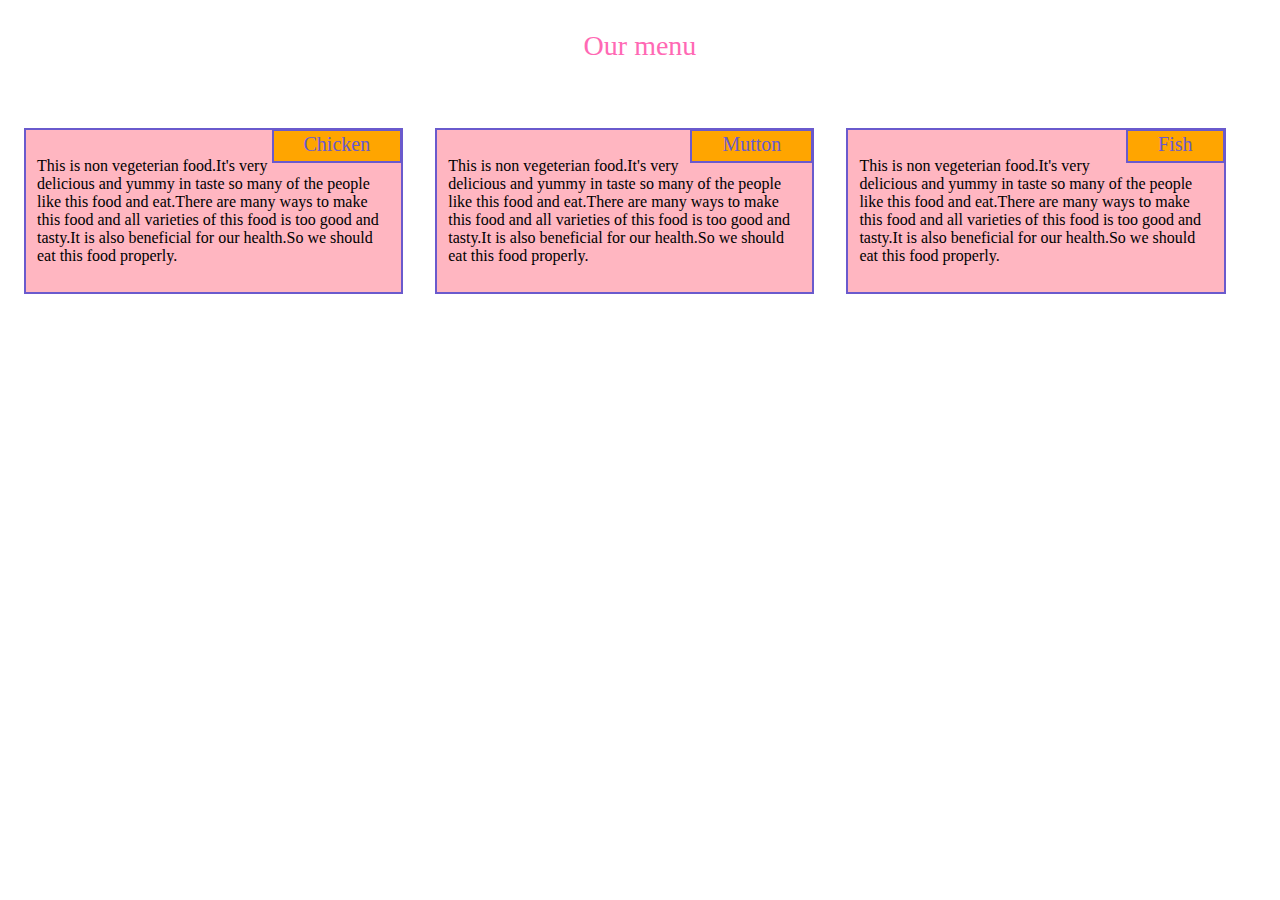
<file: module2-solution/index.html>
<!DOCTYPE html>
<html>
<head>
	<meta charset="utf-8">
	<meta name="viewport" content="width=device-width,initial-scale=1.0">
	<title>Assignment for Module 2</title>
	<link rel="stylesheet" href="style.css">
</head>
<body>
<header>Our menu</header>
	<section>
		<header>Chicken</header>
		<p>This is non vegeterian food.It's very delicious and yummy in taste so many of the people like this food and eat.There are many ways to make this food and all varieties of this food is too good and tasty.It is also beneficial for our health.So we should eat this food properly.</p>
	</section>
	<section>
		<header>Mutton</header>
		<p>This is non vegeterian food.It's very delicious and yummy in taste so many of the people like this food and eat.There are many ways to make this food and all varieties of this food is too good and tasty.It is also beneficial for our health.So we should eat this food properly.</p>
	</section>
	<section class="tit">
		<header>Fish</header>
		<p>This is non vegeterian food.It's very delicious and yummy in taste so many of the people like this food and eat.There are many ways to make this food and all varieties of this food is too good and tasty.It is also beneficial for our health.So we should eat this food properly.</p>
	</section>
</body>
</html>
</file>
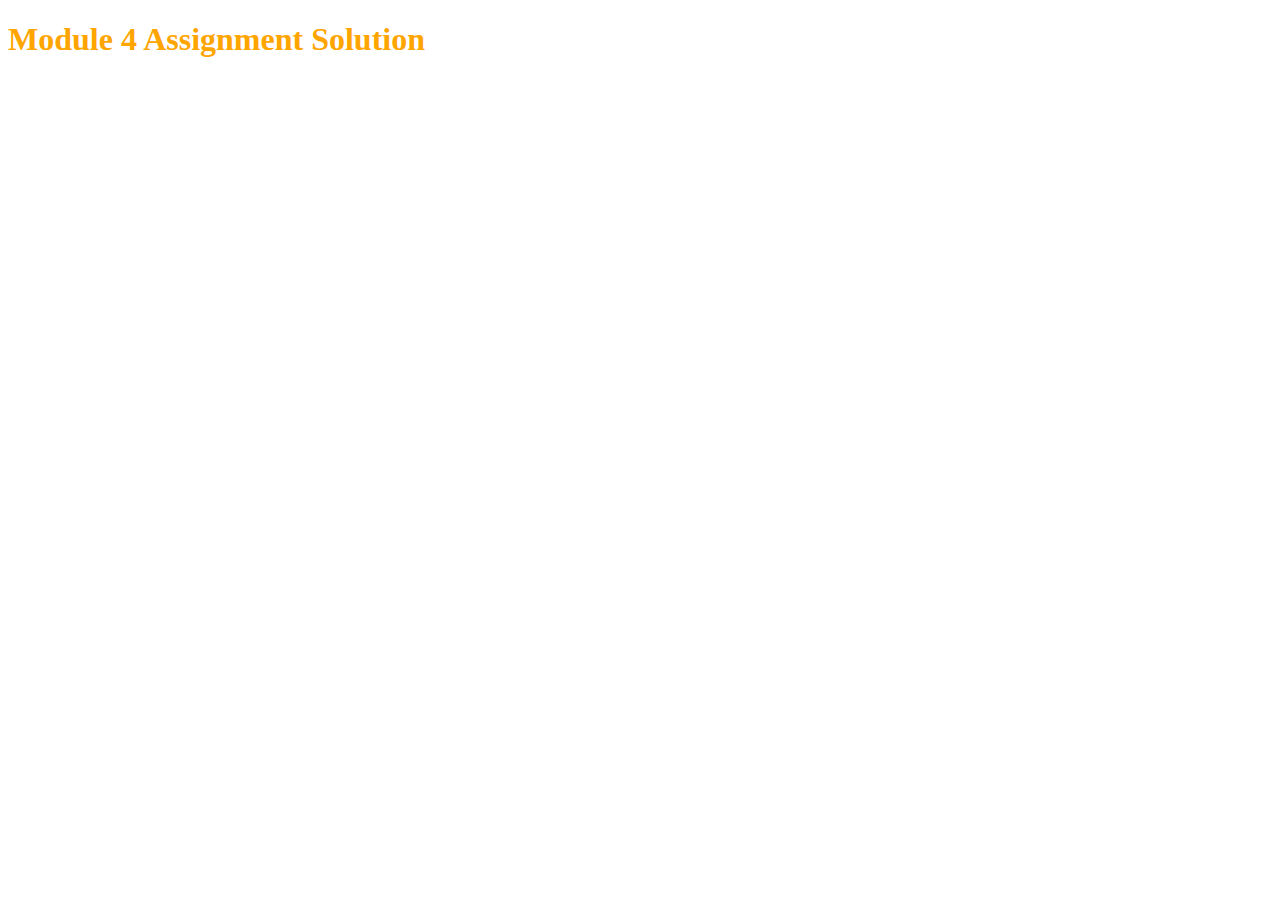
<file: module4-solution/index.html>
<!DOCTYPE html>
<html>
<head>
  <meta charset="utf-8">
  <title>Module 4 Assignment Solution</title>
  <script src="sayHello.js"></script>
  <script src="sayGoodbye.js"></script>
  <script src="script.js"></script>
</head>
<body>
  <h1 style="color: orange">Module 4 Assignment Solution</h1>
</body>
</html>
</file>
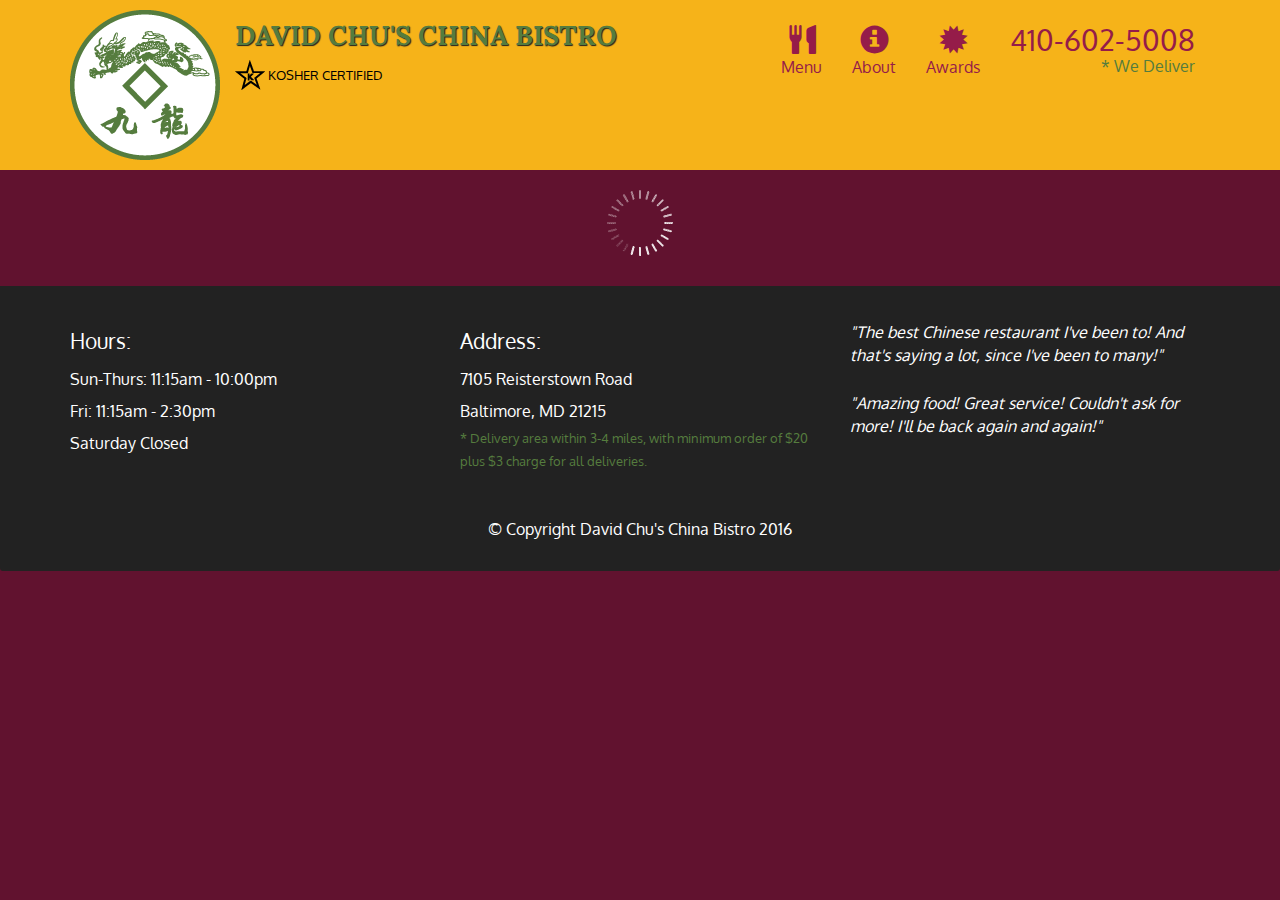
<file: module5-solution/index.html>
<!doctype html>
<html lang="en">
  <head>
    <meta charset="utf-8">
    <meta http-equiv="X-UA-Compatible" content="IE=edge">
    <meta name="viewport" content="width=device-width, initial-scale=1">
    <title>David Chu's China Bistro</title>
    <link rel="stylesheet" href="css/bootstrap.min.css">
    <link rel="stylesheet" href="css/styles.css">
    <link href='https://fonts.googleapis.com/css?family=Oxygen:400,300,700' rel='stylesheet' type='text/css'>
    <link href='https://fonts.googleapis.com/css?family=Lora' rel='stylesheet' type='text/css'>
  </head>
<body>
  <header>
    <nav id="header-nav" class="navbar navbar-default">
      <div class="container">
        <div class="navbar-header">
          <a href="index.html" class="pull-left visible-md visible-lg">
            <div id="logo-img" alt="Logo image"></div>
          </a>

          <div class="navbar-brand">
            <a href="index.html"><h1>David Chu's China Bistro</h1></a>
            <p>
              <img src="images/star-k-logo.png" alt="Kosher certification">
              <span>Kosher Certified</span>
            </p>
          </div>

          <button id="navbarToggle" type="button" class="navbar-toggle collapsed" data-toggle="collapse" data-target="#collapsable-nav" aria-expanded="false">
            <span class="sr-only">Toggle navigation</span>
            <span class="icon-bar"></span>
            <span class="icon-bar"></span>
            <span class="icon-bar"></span>
          </button>
        </div>
        
        <div id="collapsable-nav" class="collapse navbar-collapse">
           <ul id="nav-list" class="nav navbar-nav navbar-right">
            <li id="navHomeButton" class="visible-xs active">
              <a href="index.html">
                <span class="glyphicon glyphicon-home"></span> Home</a>
            </li>
            <li id="navMenuButton">
              <a href="#" onclick="$dc.loadMenuCategories();">
                <span class="glyphicon glyphicon-cutlery"></span><br class="hidden-xs"> Menu</a>
            </li>
            <li>
              <a href="#">
                <span class="glyphicon glyphicon-info-sign"></span><br class="hidden-xs"> About</a>
            </li>
            <li>
              <a href="#">
                <span class="glyphicon glyphicon-certificate"></span><br class="hidden-xs"> Awards</a>
            </li>
            <li id="phone" class="hidden-xs">
              <a href="tel:410-602-5008">
                <span>410-602-5008</span></a><div>* We Deliver</div>
            </li>
          </ul><!-- #nav-list -->
        </div><!-- .collapse .navbar-collapse -->
      </div><!-- .container -->
    </nav><!-- #header-nav -->
  </header>

  <div id="call-btn" class="visible-xs">
    <a class="btn" href="tel:410-602-5008">
    <span class="glyphicon glyphicon-earphone"></span>
    410-602-5008
    </a>
  </div>
  <div id="xs-deliver" class="text-center visible-xs">* We Deliver</div>

  <div id="main-content" class="container"></div>

  <footer class="panel-footer">
    <div class="container">
      <div class="row">
        <section id="hours" class="col-sm-4">
          <span>Hours:</span><br>
          Sun-Thurs: 11:15am - 10:00pm<br>
          Fri: 11:15am - 2:30pm<br>
          Saturday Closed
          <hr class="visible-xs">
        </section>
        <section id="address" class="col-sm-4">
          <span>Address:</span><br>
          7105 Reisterstown Road<br>
          Baltimore, MD 21215
          <p>* Delivery area within 3-4 miles, with minimum order of $20 plus $3 charge for all deliveries.</p>
          <hr class="visible-xs">
        </section>
        <section id="testimonials" class="col-sm-4">
          <p>"The best Chinese restaurant I've been to! And that's saying a lot, since I've been to many!"</p>
          <p>"Amazing food! Great service! Couldn't ask for more! I'll be back again and again!"</p>
        </section>
      </div>
      <div class="text-center">&copy; Copyright David Chu's China Bistro 2016</div>
    </div>
  </footer>

  <!-- jQuery (Bootstrap JS plugins depend on it) -->
  <script src="js/jquery-2.1.4.min.js"></script>
  <script src="js/bootstrap.min.js"></script>
  <script src="js/ajax-utils.js"></script>
  <script src="js/script.js"></script>
</body>
</html>
</file>
<file: module2-solution/style.css>
body{
	font-family: cursive;
}
header{
	font-size: 175%;
	color:hotpink;
	text-align: center;
	margin-top: 30px;
	margin-bottom: 50px;
}
section>header{
	font-size: 125%;
	color:slateblue;
	position:relative;
	float:right;
	background-color:orange;
	margin-top: -12px;
	margin-right:-12px;
	margin-bottom:0px;
	padding-left:30px;
	padding-right:30px;
	padding-top:2px;
	padding-bottom:5px;
	border:2px solid slateblue;
}
section{
	border:2px solid slateblue;
	padding:11px;
	margin: 16px;
	box-sizing: border-box;
	background-color: lightpink;
    float:left;
}
@media (min-width: 992px){
	section{
		width:30%;
	}
}
@media (min-width: 768px) and (max-width:992px ){
	section{
		width:45%;
		float:left;
	}
	section.tit{
        width:94%;
	}
}
@media (max-width: 767px){
	section{
		width:95%;
	}
}
p{
	color:black;
}
<<<<<<< HEAD
=======

>>>>>>> ddba96542a3e9003257985119e05d81802740c97
</file>
<file: module5-solution/css/styles.css>
body {
  font-size: 16px;
  color: #fff;
  background-color: #61122f;
  font-family: 'Oxygen', sans-serif;
}

/** HEADER **/
#header-nav {
  background-color: #f6b319;
  border-radius: 0;
  border: 0;
}

#logo-img {
  background: url('../images/restaurant-logo_large.png') no-repeat;
  width: 150px;
  height: 150px;
  margin: 10px 15px 10px 0;
}

.navbar-brand {
  padding-top: 25px;
}
.navbar-brand h1 { /* Restaurant name */
  font-family: 'Lora', serif;
  color: #557c3e;
  font-size: 1.5em;
  text-transform: uppercase;
  font-weight: bold;
  text-shadow: 1px 1px 1px #222;
  margin-top: 0;
  margin-bottom: 0;
  line-height: .75;
}
.navbar-brand a:hover, .navbar-brand a:focus {
  text-decoration: none;
}
.navbar-brand p { /* Kosher cert */
  color: #000;
  text-transform: uppercase;
  font-size: .7em;
  margin-top: 15px;
}
.navbar-brand p span { /* Star-K */
  vertical-align: middle;
}

#nav-list {
  margin-top: 10px;
}
#nav-list a {
  color: #951C49;
  text-align: center;
}
#nav-list a:hover {
  background: #E7E7E7;
}
#nav-list a span {
  font-size: 1.8em;
}

#phone {
  margin-top: 5px;
}
#phone a { /* Phone number */
  text-align: right;
  padding-bottom: 0;
}
#phone div { /* We Deliver */
  color: #557c3e;
  text-align: right;
  padding-right: 15px;
}

.navbar-header button.navbar-toggle, .navbar-header .icon-bar {
  border: 1px solid #61122f;
}
.navbar-header button.navbar-toggle {
  clear: both;
  margin-top: -30px;
}
/* END HEADER */

/* FOOTER */
.panel-footer {
  margin-top: 30px;
  padding-top: 35px;
  padding-bottom: 30px;
  background-color: #222;
  border-top: 0;
}
.panel-footer div.row {
  margin-bottom: 35px;
}
#hours, #address {
  line-height: 2;
}
#hours > span, #address > span {
  font-size: 1.3em;
}
#address p {
  color: #557c3e;
  font-size: .8em;
  line-height: 1.8;
}
#testimonials {
  font-style: italic;
}
#testimonials p:nth-child(2) {
  margin-top: 25px;
}
/* END FOOTER */



/* HOME PAGE */
.container .jumbotron {
  box-shadow: 0 0 50px #3F0C1F;
  border: 2px solid #3F0C1F;
}

#menu-tile, #specials-tile, #map-tile {
  height: 250px;
  width: 100%;
  margin-bottom: 15px;
  position: relative;
  border: 2px solid #3F0C1F;
  overflow: hidden;
}
#menu-tile:hover, #specials-tile:hover, #map-tile:hover {
  box-shadow: 0 1px 5px 1px #cccccc;
}
#menu-tile {
  background: url('../images/menu-tile.jpg') no-repeat;
  background-position: center;
}
#specials-tile {
  background: url('../images/specials-tile.jpg') no-repeat;
  background-position: center;
}
#menu-tile span, #specials-tile span, #map-tile span {
  position: absolute;
  bottom: 0;
  right: 0;
  width: 100%;
  text-align: center;
  font-size: 1.6em;
  text-transform: uppercase;
  background-color: #000;
  color: #fff;
  opacity: .8;
}
/* END HOME PAGE */

/* MENU CATEGORIES PAGE */
.category-tile { 
  position: relative;
  border: 2px solid #3F0C1F;
  overflow: hidden;
  width: 200px;
  height: 200px;
  margin: 0 auto 15px;
}
.category-tile span {
  position: absolute;
  bottom: 0;
  right: 0;
  width: 100%;
  text-align: center;
  font-size: 1.2em;
  text-transform: uppercase;
  background-color: #000;
  color: #fff;
  opacity: .8;
}
.category-tile:hover {
  box-shadow: 0 1px 5px 1px #cccccc;
}

#menu-categories-title + div {
  margin-bottom: 50px;
}
/* END MENU CATEGORIES PAGE */

/* SINGLE CATEGORY PAGE */
.menu-item-tile {
  margin-bottom: 25px;
}
.menu-item-tile hr {
  width: 80%;
}
.menu-item-tile .menu-item-price {
  font-size: 1.1em;
  text-align: right;
  margin-top: -15px;
  margin-right: -15px;
}
.menu-item-tile .menu-item-price span {
  font-size: .6em;
}
.menu-item-photo {
  position: relative;
  border: 2px solid #3F0C1F; 
  overflow: hidden;
  padding: 0;
  margin-right: -15px;
  margin-left: auto;
  margin-bottom: 20px;
  max-width: 250px;
}
.menu-item-photo div {
  position: absolute;
  bottom: 0;
  right: 0;
  width: 80px;
  background-color: #557c3e;
  text-align: center;
}
.menu-item-description {
  padding-right: 30px;
}
h3.menu-item-title {
  margin: 0 0 10px;
}
.menu-item-details {
  font-size: .9em;
  font-style: italic;
}
/* END SINGLE CATEGORY PAGE */


/********** Large devices only **********/
@media (min-width: 1200px) {
  .container .jumbotron {
    background: url('../images/jumbotron_1200.jpg') no-repeat;
    height: 675px;
  }
}

/********** Medium devices only **********/
@media (min-width: 992px) and (max-width: 1199px) {
  /* Header */
  #logo-img {
    background: url('../images/restaurant-logo_medium.png') no-repeat;
    width: 100px;
    height: 100px;
    margin: 5px 5px 5px 0;
  }
  /* End Header */

  /* Home Page */
  .container .jumbotron {
    background: url('../images/jumbotron_992.jpg') no-repeat;
    height: 558px;
  }
  /* End Home Page */
}

/********** Small devices only **********/
@media (min-width: 768px) and (max-width: 991px) {
  /* Home Page */
  .container .jumbotron {
    background: url('../images/jumbotron_768.jpg') no-repeat;
    height: 432px;
  }
  /* End Home Page */
}

/********** Extra small devices only **********/
@media (max-width: 767px) {
  /* Header */
  .navbar-brand {
    padding-top: 10px;
    height: 80px;
  }
  .navbar-brand h1 { /* Restaurant name */
    padding-top: 10px;
    font-size: 5vw; /* 1vw = 1% of viewport width */
  }
  .navbar-brand p { /* Kosher cert */
    font-size: .6em;
    margin-top: 12px;
  }
  .navbar-brand p img { /* Star-K */
    height: 20px;
  }

  #collapsable-nav a { /* Collapsed nav menu text */
    font-size: 1.2em;
  }
  #collapsable-nav a span { /* Collapsed nav menu glyph */
    font-size: 1em;
    margin-right: 5px;
  }

  #call-btn > a {
    font-size: 1.5em;
    display: block;
    margin: 0 20px;
    padding: 10px;
    border: 2px solid #fff;
    background-color: #f6b319;
    color: #951c49;
  }
  #xs-deliver {
    margin-top: 5px;
    font-size: .7em;
    letter-spacing: .1em;
    text-transform: uppercase;
  }
  /* End Header */

  /* Footer */
  .panel-footer section {
    margin-bottom: 30px;
    text-align: center;
  }
  .panel-footer section:nth-child(3) {
    margin-bottom: 0; /* margin already exists on the whole row */
  }
  .panel-footer section hr {
    width: 50%;
  }
  /* End Footer */

  /* Home Page */
  .container .jumbotron {
    margin-top: 30px;
    padding: 0;
  }
  #menu-tile, #specials-tile {
    width: 360px;
    margin: 0 auto 15px;
  }

  .menu-item-photo {
    margin-right: auto;
  }
  .menu-item-tile .menu-item-price {
    text-align: center;
  }
  .menu-item-description {
    text-align: center;;
  }
}


/********** Super extra small devices Only :-) (e.g., iPhone 4) **********/
@media (max-width: 479px) {
  /* Header */
  .navbar-brand h1 { /* Restaurant name */
    padding-top: 5px;
    font-size: 6vw;
  }
  /* End Header */
  
  /* Home page */
  #menu-tile, #specials-tile {
    width: 280px;
    margin: 0 auto 15px;
  }

  .col-xxs-12 {
    position: relative;
    min-height: 1px;
    padding-right: 15px;
    padding-left: 15px;
    float: left;
    width: 100%;
  }
}
</file>
